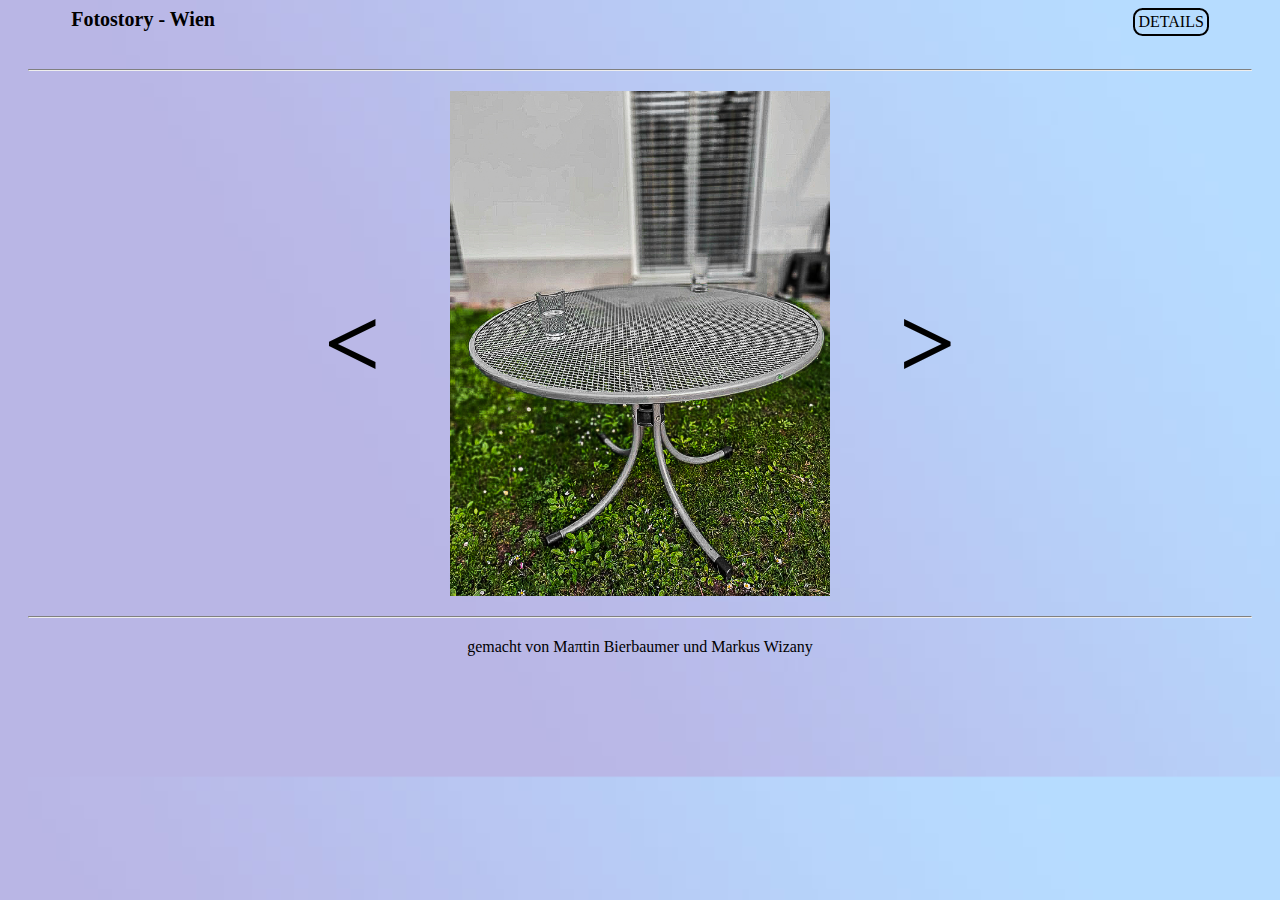
<file: Fotostory/index.html>
<!DOCTYPE html>
<html>
    <head>
        <link rel="stylesheet" href="index.css">
        <title>Fotostory</title>
        <script src="index.js"></script>
        <meta charset="UTF8">
    </head>
    <body>
        <header>
            <b>Fotostory - Wien</b>
            <a href="details.html" id="detailsbtn">DETAILS</a>
        </header>
        <br>
        
        <hr>
        <article id="$">
        <section class="container">
            <p id="skipLeft"><</p>
            <img src="pictures/Bild1.jpg" id="images"/>
            <p id="skipRight">></p>
        </section>
    </article>
        <hr>
        <footer>gemacht von Maπtin Bierbaumer und Markus Wizany</footer>
    </body>
</html>
</file>
<file: Fotostory/index.css>
* {
    font-family: cursive;
    user-select: none;
}

body {
    background-image: url(pictures/background.jpg);
    background-size: cover;
    background-position: center;
}

#images {
    display: block;
    margin: auto;
    width: 30%;
}

b {
    text-align: center;
    font-size: 20px;
    margin: 0% 5%;
}

a:link, a:visited, a:after, a:active {
    color: black;
    text-decoration: none;
}

footer {
    text-align: center;
}

#skipLeft, #skipRight {
    font-weight: bold;
    font-size: 100px;
}

#skipLeft {
    margin-left: 25%;
}
#skipRight {
    margin-right: 25%;
}

#detailsbtn {
    display: block;
    margin: 0% 5%;
    padding: 3px;
    float:right;
    border-radius: 0.6rem;
    border: solid 2px black;
    background: transparent;
}

#detailsbtn:hover {
    transition: 0.5s;
    background-color: #fcdcfb;
}

.radios {
    border: 2px solid white;
    padding: 5px;
    border-radius: 10px;
    cursor: pointer;
    transition: 1s;
}

hr {
    border-top: solid 1px;
    margin: 20px;
}

.container {
    display: flex;
    flex-direction: var(--propertie);
    align-items: center;
}


@media screen and (max-width: 700px) {
    #images {
        width: 90%;
    }
    #skipLeft {
        margin-left: 5%;
    }
    #skipRight {
        margin-right: 5%;
    }

    :root {
        --size: 1;
        --propertie: column;
    }

    #skipLeft {
        margin: auto;
        text-align: center;
    }

    #skipRight {
        margin: auto;
        text-align: center;
    }
}

@media screen and (min-width: 700px) and (max-width: 1000px) {
    #images {
        width: 45%;
    }
    #skipLeft {
        margin-left: 20%;
    }
    #skipRight {
        margin-right: 20%;
    }

    :root {
        --size: 2;
        --propertie: row;
    }
}

@media screen and (min-width: 1000px) {
    #images {
        width: 30%;
    }

    :root {
        --size: 3;
        --propertie: row;
    }
}
</file>
